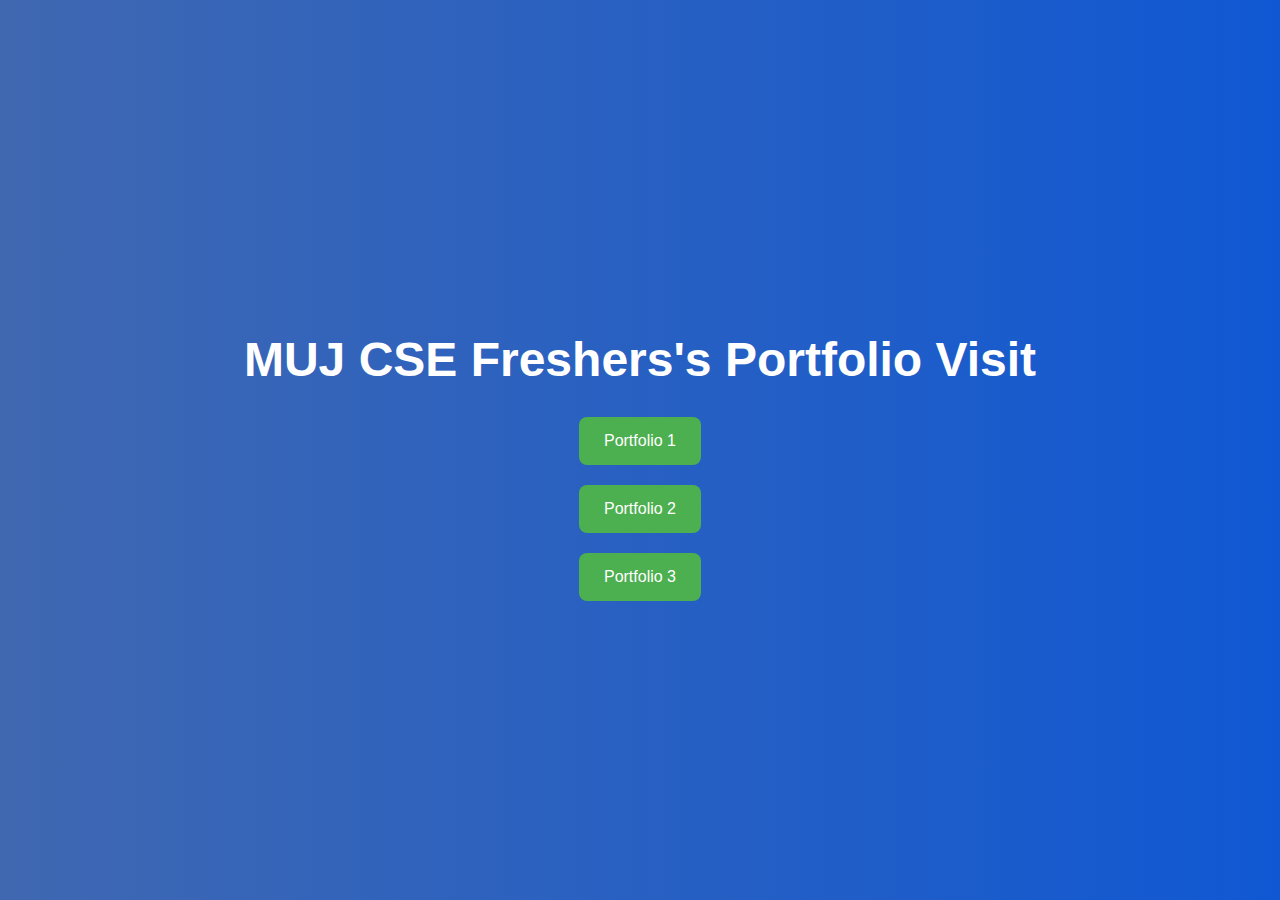
<file: index.html>
<!DOCTYPE html>
<html lang="en">
<head>
  <meta charset="UTF-8">
  <meta name="viewport" content="width=device-width, initial-scale=1">
  <title> MUJ Fresher's Portfolio Visit</title>
  <style>
    body {
      margin: 0;
      font-family: 'Segoe UI', sans-serif;
      background: linear-gradient(to right, #4068b1, #1058d3);
      color: white;
      display: flex;
      flex-direction: column;
      align-items: center;
      justify-content: center;
      height: 100vh;
      animation: fadeIn 2s ease-in;
    }

    h1 {
      font-size: 3em;
      margin-bottom: 30px;
      animation: slideDown 1.5s ease-out;
    }

    .links {
      display: flex;
      flex-direction: column;
      gap: 20px;
      animation: fadeInLinks 2s ease-in;
    }

    a {
      text-decoration: none;
      color: #ffffff;
      background-color: #4CAF50;
      padding: 15px 25px;
      border-radius: 8px;
      transition: transform 0.3s, background-color 0.3s;
    }

    a:hover {
      background-color: #45a049;
      transform: scale(1.05);
    }

    @keyframes fadeIn {
      from { opacity: 0; }
      to { opacity: 1; }
    }

    @keyframes slideDown {
      from { transform: translateY(-50px); opacity: 0; }
      to { transform: translateY(0); opacity: 1; }
    }

    @keyframes fadeInLinks {
      from { opacity: 0; transform: translateY(20px); }
      to { opacity: 1; transform: translateY(0); }
    }
  </style>
</head>
<body>
  <h1>MUJ CSE Freshers's Portfolio Visit</h1>
  <div class="links">
    <a href="Porftfolio_SHINJONDAS.html">Portfolio 1</a>
    <a href="portfolio_Yash.html">Portfolio 2</a>
    <a href="portfolio_Chris.html">Portfolio 3</a>
  </div>
</body>
</html>
</file>
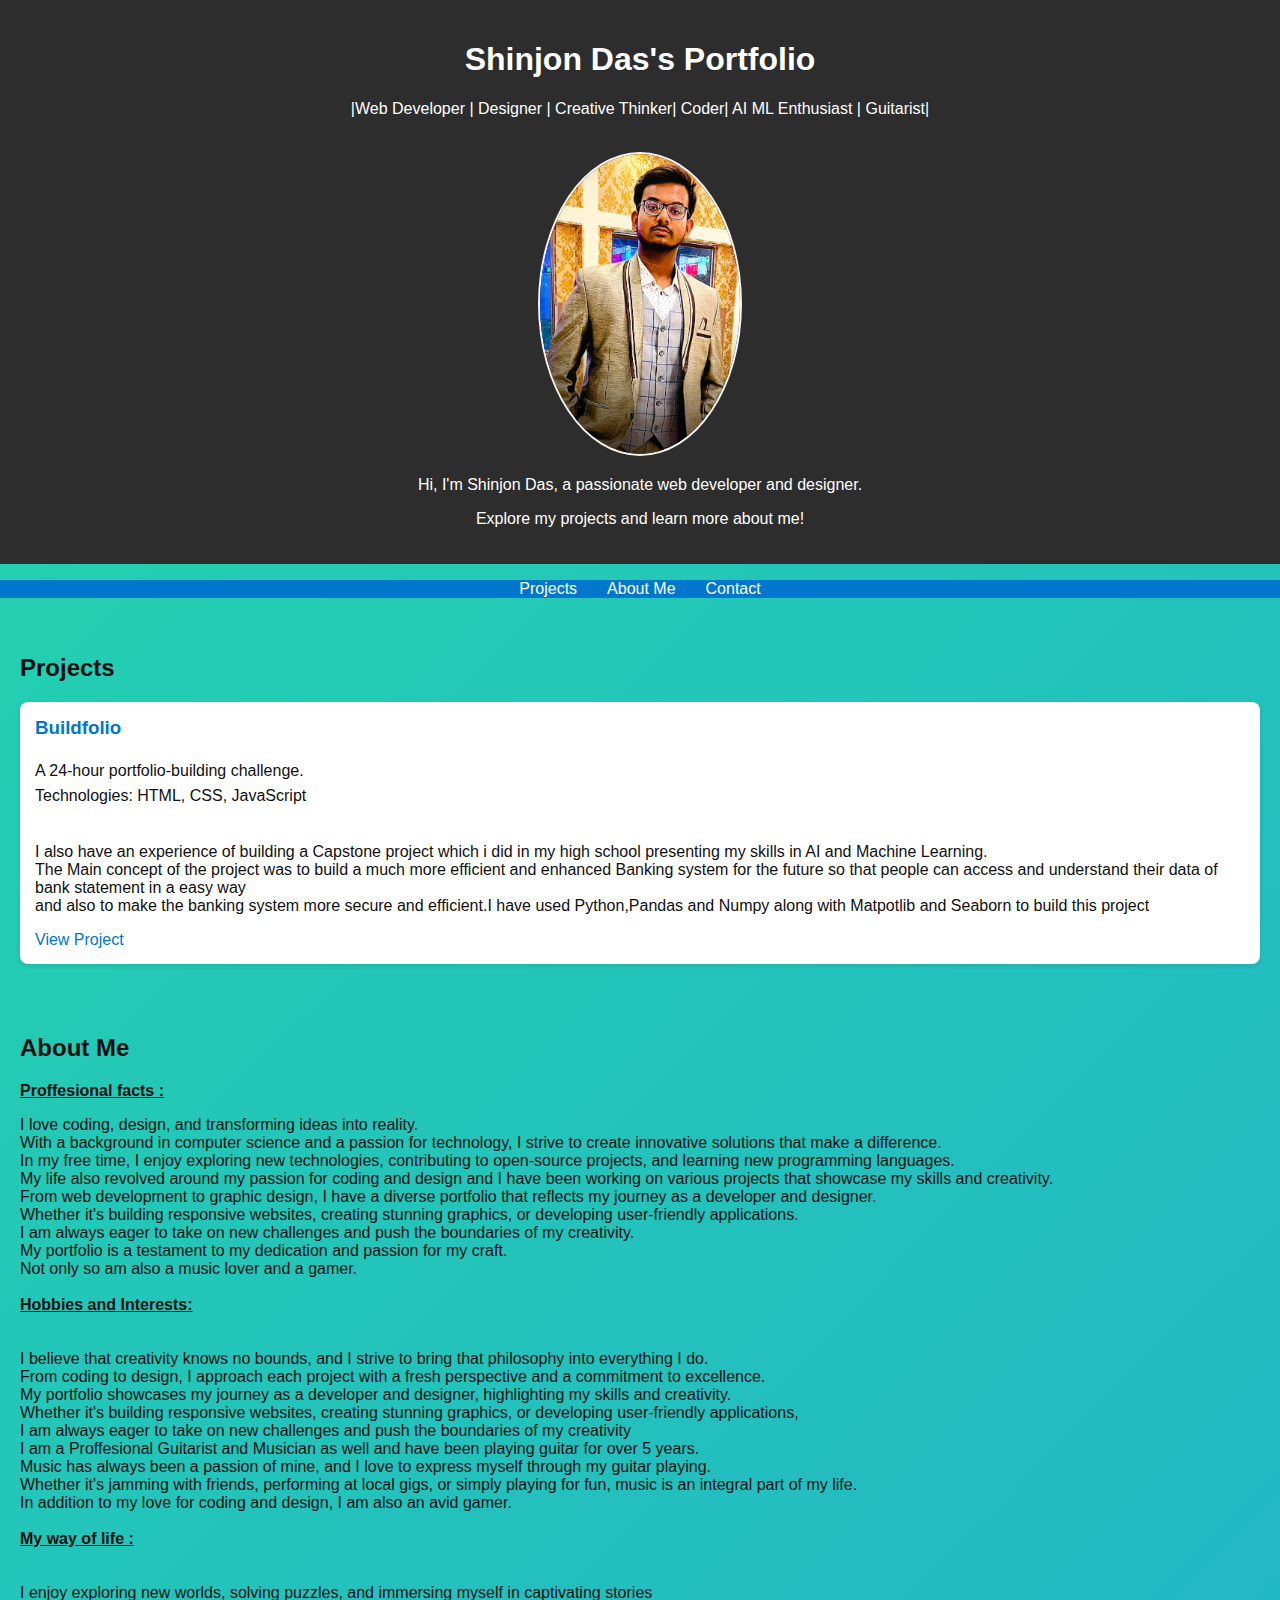
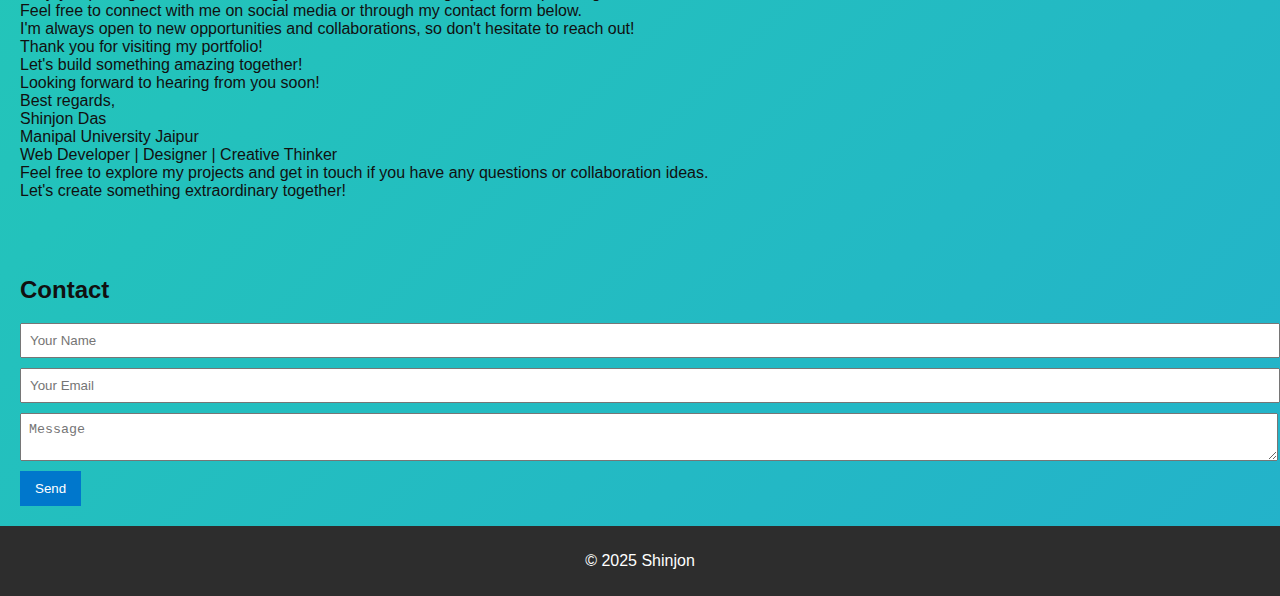
<file: Porftfolio_SHINJONDAS.html>
<!DOCTYPE html>
<html lang="en">
<head>
  <meta charset="UTF-8" />
  <meta name="viewport" content="width=device-width, initial-scale=1.0" />
  <title>MUJ FRESHERS Portfolio</title>
  <link rel="stylesheet" href="Style.css" />
  <meta charset="UTF-8">
  <title>My Portfolio</title>
  <style>
    .portrait
    {
      width: 200px;
      border-radius: 50%;
      border: 2px solid #f6f3f3;
    }
  </style>
</head>
<body>
  <header>
    <h1>Shinjon Das's Portfolio</h1>
    <p>|Web Developer | Designer | Creative Thinker| Coder| AI ML Enthusiast | Guitarist|</p>
    
    <div class="fade-in">Welcome to my portfolio!</div>

    <img src="FORMAL1.jpg"class="portrait">

  </body>
  <style>
  .fade { opacity: 0; transition: opacity 1s ease-in; }
  .fade.visible { opacity: 1; }
</style>

<script>
  const faders = document.querySelectorAll('.fade');
  window.addEventListener('scroll', () => {
    faders.forEach(el => {
      const position = el.getBoundingClientRect().top;
      if (position < window.innerHeight - 100) {
        el.classList.add('visible');
      }
    });
  });
</script>
    <p>Hi, I'm Shinjon Das, a passionate web developer and designer.</p>
    <p>Explore my projects and learn more about me!</p>
    
  </header>

  <nav>
    <ul>
      <li><a href="#projects">Projects</a></li>
      <li><a href="#about">About Me</a></li>
      <li><a href="#contact">Contact</a></li>
    </ul>
  </nav>

  <section id="projects">
    <h2>Projects</h2>
    <div class="card">
      <h3>Buildfolio</h3>
      <p>A 24-hour portfolio-building challenge.
        <br>Technologies: HTML, CSS, JavaScript</p>
        <br>I also have an experience of building a Capstone project which i did in my high school presenting my skills in AI and Machine Learning.
        <br>The Main concept of the project was to build a much more efficient and enhanced Banking system for the future so that people can access and understand their data of bank statement in a easy way 
        <br>and also to make the banking system more secure and efficient.I have used Python,Pandas and Numpy along with Matpotlib and Seaborn to build this project
      </p>
      <a href="https://github.com/Shinjon-Soul0208?tab=repositories"">View Project</a>
    </div>
  </section>

  <section id="about">
    <h2>About Me</h2>
    </h5><u><b>Proffesional facts :</b></u></h5>
    <p>I love coding, design, and transforming ideas into reality.
        <br>With a background in computer science and a passion for technology, I strive to create innovative solutions that make a difference.
        <br>In my free time, I enjoy exploring new technologies, contributing to open-source projects, and learning new programming languages.
        <br>My life also revolved around my passion for coding and design and I have been working on various projects that showcase my skills and creativity.
        <br>From web development to graphic design, I have a diverse portfolio that reflects my journey as a developer and designer.
        <br>Whether it's building responsive websites, creating stunning graphics, or developing user-friendly applications.
        <br>I am always eager to take on new challenges and push the boundaries of my creativity.
        <br>My portfolio is a testament to my dedication and passion for my craft.
        <br>Not only so am also a music lover and a gamer.
      <br>
      <br>
      </h5><u><b>Hobbies and Interests:</b></u></h5>
      <br>
      <br>
        <br>I believe that creativity knows no bounds, and I strive to bring that philosophy into everything I do.
        <br >From coding to design, I approach each project with a fresh perspective and a commitment to excellence.
        <br>My portfolio showcases my journey as a developer and designer, highlighting my skills and creativity.
        <br>Whether it's building responsive websites, creating stunning graphics, or developing user-friendly applications,
        <br>I am always eager to take on new challenges and push the boundaries of my creativity
        <br>I am  a Proffesional Guitarist and Musician as well and have been playing guitar for over 5 years.
        <br>Music has always been a passion of mine, and I love to express myself through my guitar playing.
        <br>Whether it's jamming with friends, performing at local gigs, or simply playing for fun, music is an integral part of my life.
        <br>In addition to my love for coding and design, I am also an avid gamer.
        <br>
        <br>
  </h5><u><b>My way of life :</b></u></h5>
        <br>
        <br>
        <br>I enjoy exploring new worlds, solving puzzles, and immersing myself in captivating stories
        <br>Feel free to connect with me on social media or through my contact form below.
        <br>I'm always open to new opportunities and collaborations, so don't hesitate to reach out!
        <br>Thank you for visiting my portfolio!
        <br>Let's build something amazing together!
        <br>Looking forward to hearing from you soon!
        <br>Best regards,
        <br>Shinjon Das
        <br>Manipal University Jaipur
        <br>Web Developer | Designer | Creative Thinker
        <br>Feel free to explore my projects and get in touch if you have any questions or collaboration ideas.
        <br>Let's create something extraordinary together!  
        
    </p>
  </section>

  <section id="contact">
    <h2>Contact</h2>
    <form id="contactForm">
      <input type="text" placeholder="Your Name" required />
      <input type="email" placeholder="Your Email" required />
      <textarea placeholder="Message" required></textarea>
      <button type="submit">Send</button>
    </form>
  </section>

  <footer>
    <p>&copy; 2025 Shinjon</p>
  </footer>

  <script src="Script.js"></script>


</body>
</html>
</file>
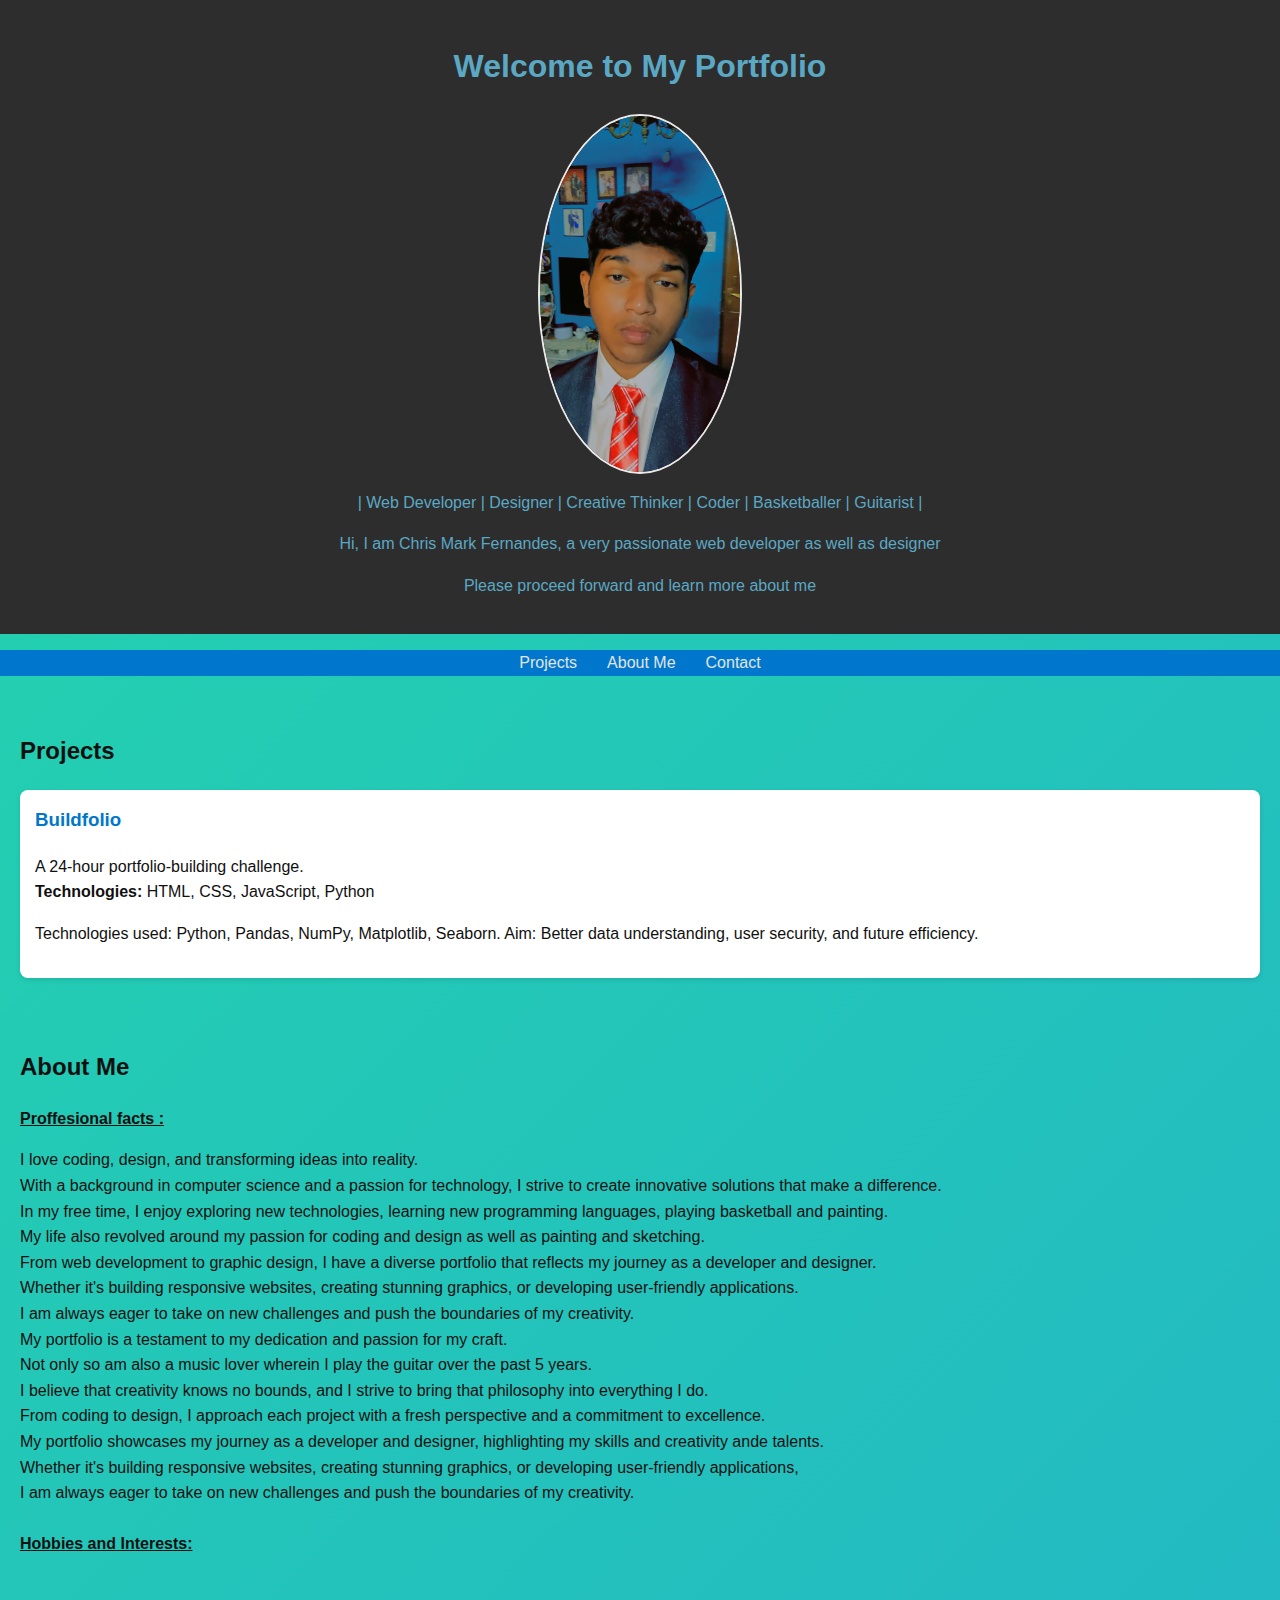
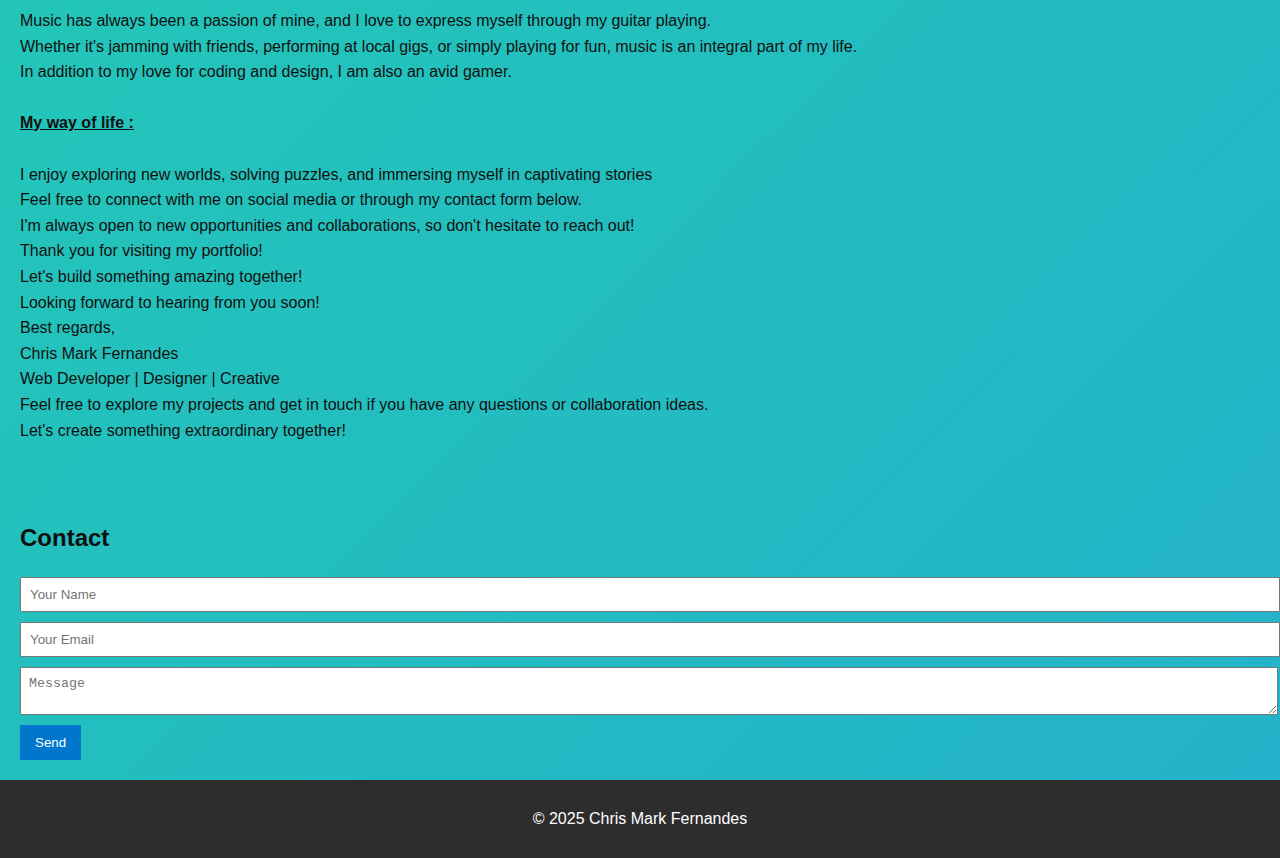
<file: portfolio_Chris.html>
<!--Chris's Portfolio-->
<!DOCTYPE html>
<html lang="en">
<head>
  <meta charset="UTF-8" />
  <meta name="viewport" content="width=device-width, initial-scale=1.0" />
  <title>Chris Mark Fernandes Portfolio</title>
  <link rel="stylesheet" href="Style.css" />
  <style>
    .portrait {
      width: 200px;
      border-radius: 50%;
      border: 2px solid #ece9e9;
      display: block;
      margin: 0 auto;
    }
    body {
      font-family: Arial, sans-serif;
      line-height: 1.6;
      margin: 0;
      padding: 0;
      background-color: #0a0404;
    }
    header {
      text-align: center;
      padding: 20px;
      color: #5ba8c4;
    }
    nav ul {
      list-style: none;
      padding: 0;
      text-align: center;
    }
    nav ul li {
      display: inline;
      margin: 0 15px;
    }
    nav ul li a {
      color: #e1e5e6;
      text-decoration: none;
    }
  </style>
</head>
<body>
  <header>
    <h1>Welcome to My Portfolio</h1>
    <img src="FORMAL3.jpg" class="portrait">
    <p>| Web Developer | Designer | Creative Thinker | Coder | Basketballer | Guitarist |</p>
    <p> Hi, I am Chris Mark Fernandes, a very passionate web developer as well as designer </p>
    <p> Please proceed forward and learn more about me </p>
  </header>

  <nav>
    <ul>
      <li><a href="#projects">Projects</a></li>
      <li><a href="#about">About Me</a></li>
      <li><a href="#contact">Contact</a></li>
    </ul>
  </nav>

  <section id="projects">
    <h2>Projects</h2>
    <div class="card">
      <h3>Buildfolio</h3>
      <p>
        A 24-hour portfolio-building challenge.<br>
        <strong>Technologies:</strong> HTML, CSS, JavaScript, Python
      </p>
      <p>
        Technologies used: Python, Pandas, NumPy, Matplotlib, Seaborn.
        Aim: Better data understanding, user security, and future efficiency.
      </p>
    </div>
  </section>

  <section id="about">
    <h2>About Me</h2>
  </h5><u><b>Proffesional facts :</b></u></h5>
     <p>I love coding, design, and transforming ideas into reality.
        <br>With a background in computer science and a passion for technology, I strive to create innovative solutions that make a difference.
        <br>In my free time, I enjoy exploring new technologies, learning new programming languages, playing basketball and painting.
        <br>My life also revolved around my passion for coding and design as well as painting and sketching.
        <br>From web development to graphic design, I have a diverse portfolio that reflects my journey as a developer and designer.
        <br>Whether it's building responsive websites, creating stunning graphics, or developing user-friendly applications.
        <br>I am always eager to take on new challenges and push the boundaries of my creativity.
        <br>My portfolio is a testament to my dedication and passion for my craft.
        <br>Not only so am also a music lover wherein I play the guitar over the past 5 years.
        <br>I believe that creativity knows no bounds, and I strive to bring that philosophy into everything I do.
        <br >From coding to design, I approach each project with a fresh perspective and a commitment to excellence.
        <br>My portfolio showcases my journey as a developer and designer, highlighting my skills and creativity ande talents.
        <br>Whether it's building responsive websites, creating stunning graphics, or developing user-friendly applications,
        <br>I am always eager to take on new challenges and push the boundaries of my creativity.
         <br>
         <br>
  </h5><u><b>Hobbies and Interests:</b></u></h5>
        <br>
        <br>
        <br>Music has always been a passion of mine, and I love to express myself through my guitar playing.
        <br>Whether it's jamming with friends, performing at local gigs, or simply playing for fun, music is an integral part of my life.
        <br>In addition to my love for coding and design, I am also an avid gamer.
        <br>
        <br>
     </h5><u><b>My way of life :</b></u></h5>
        <br>
        <br>I enjoy exploring new worlds, solving puzzles, and immersing myself in captivating stories
        <br>Feel free to connect with me on social media or through my contact form below.
        <br>I'm always open to new opportunities and collaborations, so don't hesitate to reach out!
        <br>Thank you for visiting my portfolio!
        <br>Let's build something amazing together!
        <br>Looking forward to hearing from you soon!
        <br>Best regards,
        <br>Chris Mark Fernandes
        <br>Web Developer | Designer | Creative
        <br>Feel free to explore my projects and get in touch if you have any questions or collaboration ideas.
        <br>Let's create something extraordinary together! 
    </p>
  </section>

  <section id="contact">
    <h2>Contact</h2>
    <form id="contactForm">
      <input type="text" placeholder="Your Name" required />
      <input type="email" placeholder="Your Email" required />
      <textarea placeholder="Message" required></textarea>
      <button type="submit">Send</button>
    </form>
  </section>

  <footer>
    <p>&copy; 2025 Chris Mark Fernandes</p>
  </footer>


  <script src="Script.js"></script>
</body>
</html>
</file>
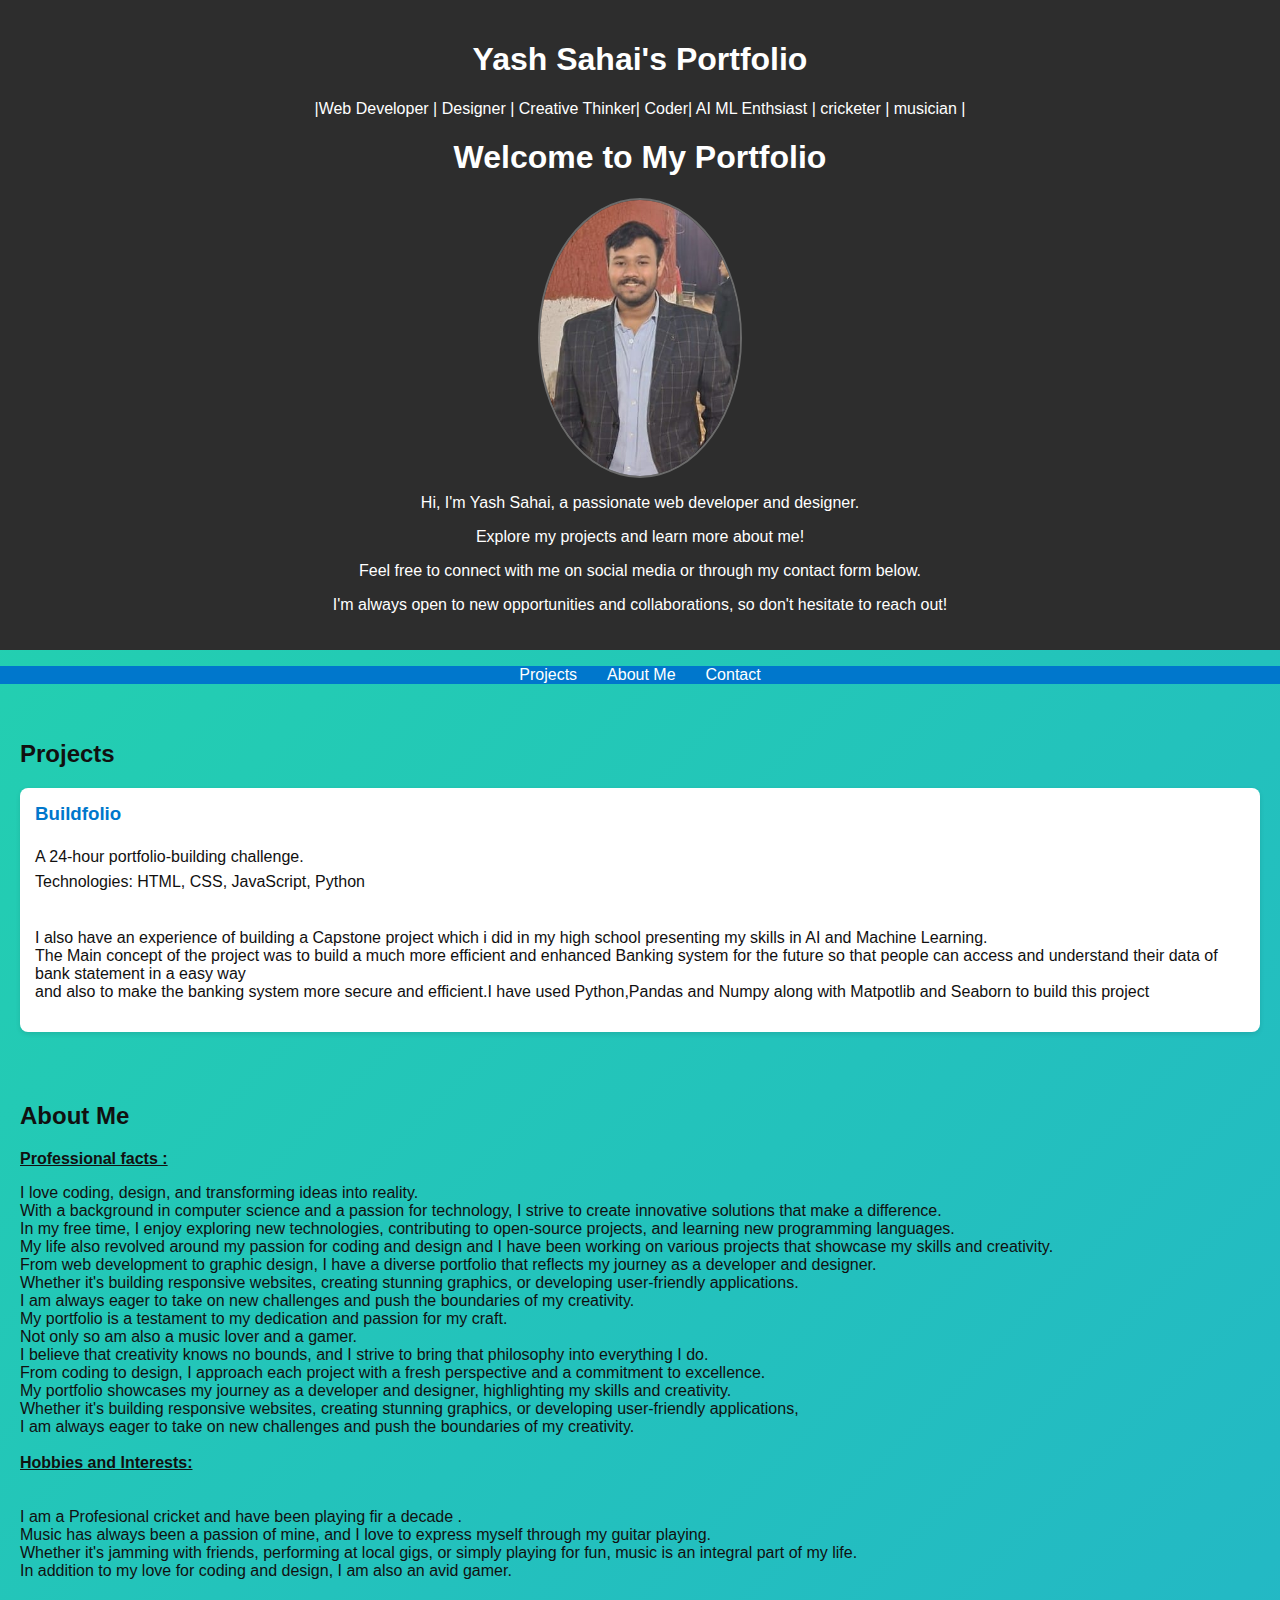
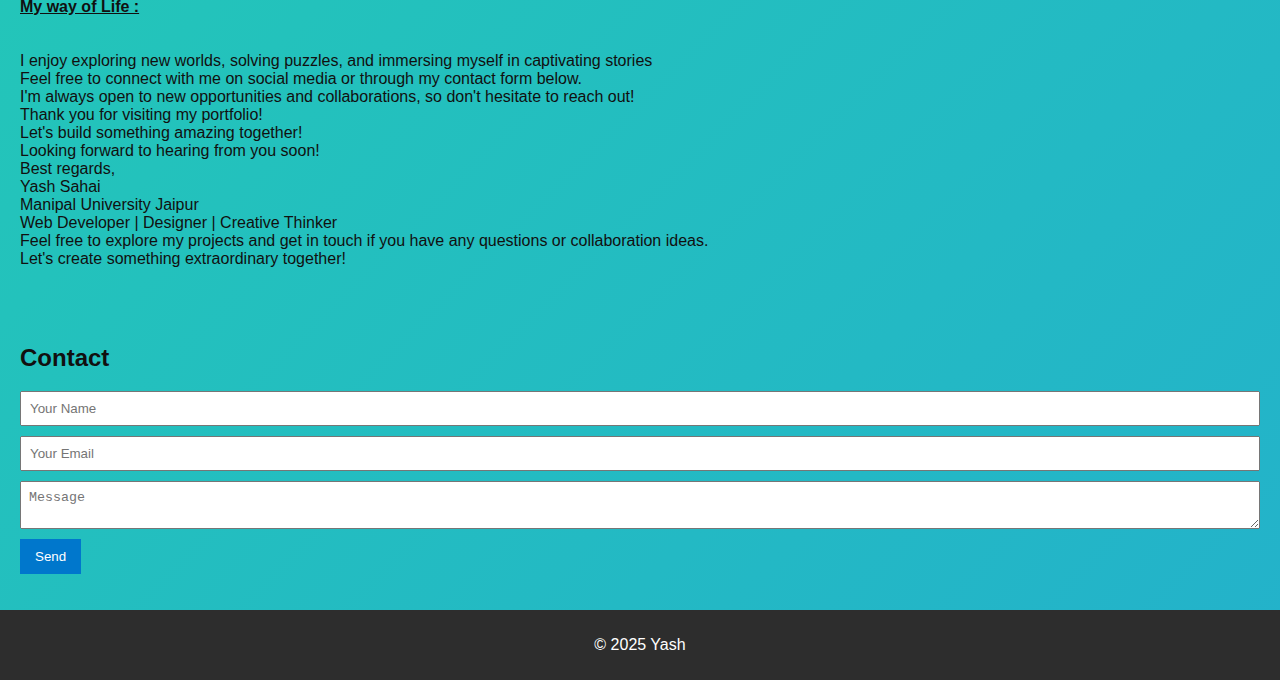
<file: portfolio_Yash.html>
<!--This file is for html code to be added by Yash.-->
<html lang="en">
<head>
  <meta charset="UTF-8" />
  <meta name="viewport" content="width=device-width, initial-scale=1.0" />
  <title>Yash Sahai's Portfolio</title>
  <link rel="stylesheet" href="Style.css" />
</head>
<head>
  <meta charset="UTF-8">
  <title>My Portfolio</title>
  <style>
    .portrait
    {
      width: 200px;
      border-radius: 50%;
      border: 2px solid #6b6b6b;
    }
  </style>
</head>

<body>
  <header>
    <h1>Yash Sahai's Portfolio</h1>
    <p>|Web Developer | Designer | Creative Thinker| Coder| AI ML Enthsiast | cricketer | musician |</p>
    <body>
  <h1>Welcome to My Portfolio</h1>
  <img src="FORMAL2.jpg" class="portrait">
</body>
    <p>Hi, I'm Yash Sahai, a passionate web developer and designer.</p>
    <p>Explore my projects and learn more about me!</p>
    <p>Feel free to connect with me on social media or through my contact form below.</p>
    <p>I'm always open to new opportunities and collaborations, so don't hesitate to reach out!</p>
  </header>
 
  <nav>
    <ul>
      <li><a href="#projects">Projects</a></li>
      <li><a href="#about">About Me</a></li>
      <li><a href="#contact">Contact</a></li>
    </ul>
  </nav>

  <section id="projects">
    <h2>Projects</h2>
    <div class="card">
      <h3>Buildfolio</h3>
      <p>A 24-hour portfolio-building challenge.
        <br>Technologies: HTML, CSS, JavaScript, Python</p>
        <br>I also have an experience of building a Capstone project which i did in my high school presenting my skills in AI and Machine Learning.
        <br>The Main concept of the project was to build a much more efficient and enhanced Banking system for the future so that people can access and understand their data of bank statement in a easy way 
        <br>and also to make the banking system more secure and efficient.I have used Python,Pandas and Numpy along with Matpotlib and Seaborn to build this project
      </p>
  </section>

  <section id="about">
    <h2>About Me</h2>
  </h5><u><b> Professional facts :</b></u></h5>
    <p>I love coding, design, and transforming ideas into reality.
        <br>With a background in computer science and a passion for technology, I strive to create innovative solutions that make a difference.
        <br>In my free time, I enjoy exploring new technologies, contributing to open-source projects, and learning new programming languages.
        <br>My life also revolved around my passion for coding and design and I have been working on various projects that showcase my skills and creativity.
        <br>From web development to graphic design, I have a diverse portfolio that reflects my journey as a developer and designer.
        <br>Whether it's building responsive websites, creating stunning graphics, or developing user-friendly applications.
        <br>I am always eager to take on new challenges and push the boundaries of my creativity.
        <br>My portfolio is a testament to my dedication and passion for my craft.
        <br>Not only so am also a music lover and a gamer.
        <br>I believe that creativity knows no bounds, and I strive to bring that philosophy into everything I do.
        <br >From coding to design, I approach each project with a fresh perspective and a commitment to excellence.
        <br>My portfolio showcases my journey as a developer and designer, highlighting my skills and creativity.
        <br>Whether it's building responsive websites, creating stunning graphics, or developing user-friendly applications,
        <br>I am always eager to take on new challenges and push the boundaries of my creativity.
        <br>
        <br>
    </h5><u><b>Hobbies and Interests:</b></u></h5>
        <br>
        <br>
        <br>I am  a Profesional cricket and have been playing fir a decade . 
        <br>Music has always been a passion of mine, and I love to express myself through my guitar playing.
        <br>Whether it's jamming with friends, performing at local gigs, or simply playing for fun, music is an integral part of my life.
        <br>In addition to my love for coding and design, I am also an avid gamer.
        <br>
        <br>
  </h5><u><b> My way of Life :</b></u></h5>
        <br>
        <br>
        <br>I enjoy exploring new worlds, solving puzzles, and immersing myself in captivating stories
        <br>Feel free to connect with me on social media or through my contact form below.
        <br>I'm always open to new opportunities and collaborations, so don't hesitate to reach out!
        <br>Thank you for visiting my portfolio!
        <br>Let's build something amazing together!
        <br>Looking forward to hearing from you soon!
        <br>Best regards,
        <br>Yash Sahai
        <br>Manipal University Jaipur
        <br>Web Developer | Designer | Creative Thinker 
        <br>Feel free to explore my projects and get in touch if you have any questions or collaboration ideas.
        <br>Let's create something extraordinary together!  
        
    </p>
  </section>

  <section id="contact">
    <h2>Contact</h2>
    <form id="contactForm">
      <input type="text" placeholder="Your Name" required />
      <input type="email" placeholder="Your Email" required />
      <textarea placeholder="Message" required></textarea>
      <button type="submit">Send</button>
    </form>
  </section>

  <footer>
    <p>&copy; 2025 Yash</p>
  </footer>

  
  <script src="Script.js"></script>
</body>
</html>
</file>
<file: Style.css>
body {
  margin: 0;
  font-family: 'Segoe UI', sans-serif;
  background: #141313;
  color: #111010;
}
header {
  background: #2d2d2d;
  color: white;
  padding: 20px;
  text-align: center;
}
nav ul {
  display: flex;
  justify-content: center;
  list-style: none;
  padding: 0;
  background: #0077cc;
}
nav ul li {
  margin: 0 15px;
}
nav ul li a {
  color: white;
  text-decoration: none;
}
section {
  padding: 20px;
}
.card {
  background: white;
  padding: 15px;
  margin-bottom: 10px;
  border-radius: 8px;
  box-shadow: 0 2px 5px rgba(0,0,0,0.1);
}
form input, form textarea {
  display: block;
  width: 100%;
  margin-bottom: 10px;
  padding: 8px;
}
button {
  background: #0077cc;
  color: white;
  border: none;
  padding: 10px 15px;
  cursor: pointer;
}
button:hover {
  background: #005fa3;
}
footer {
  text-align: center;
  padding: 10px;
  background: #2d2d2d;
  color: white;
}

.fade-in {
  opacity: 0;
  animation: fadeIn 2s ease-in forwards;
}

@keyframes fadeIn {
  to {
    opacity: 1;
  }
}

body {
  background: linear-gradient(-45deg, #ee7752, #e73c7e, #23a6d5, #23d5ab);
  background-size: 400% 400%;
  animation: gradientBG 15s ease infinite;
}

@keyframes gradientBG {
  0% {background-position: 0% 50%;}
  50% {background-position: 100% 50%;}
  100% {background-position: 0% 50%;}
}

@media (max-width: 600px) {
  nav ul {
    flex-direction: column;
  }
  nav ul li {
    margin: 10px 0;
  }
  form input, form textarea {
    width: calc(100% - 16px);
  }
}

card:hover {
  transform: scale(1.05);
  box-shadow: 0 10px 20px rgba(0,0,0,0.2);
  transition: all 0.3s ease-in-out;
}
.card {
  transition: transform 0.3s ease, box-shadow 0.3s ease;
}
.card img {
  max-width: 100%;
  border-radius: 8px;
}
.card h3 {
  margin-top: 0;
  color: #0077cc;
} 
.card p {
  line-height: 1.6;
}
.card a {
  color: #0077cc;
  text-decoration: none;
}
.card a:hover {
  text-decoration: underline;
}
.card .button {
  display: inline-block;
  margin-top: 10px;
  background: #0077cc;
  color: white;
  padding: 8px 12px;
  border-radius: 4px;
  text-decoration: none;
}
.card .button:hover {
  background: #005fa3;
}
.card .button:active {
  background: #004d80;
}
.card .button:focus {
  outline: none;
  box-shadow: 0 0 0 2px rgba(0, 119, 204, 0.5);
}
.card .button:disabled {
  background: #cccccc;
  cursor: not-allowed;
}
.card .button:disabled:hover {
  background: #cccccc;
}
.card .button:disabled:active {
  background: #cccccc;
}
.card .button:disabled:focus {
  box-shadow: none;
}
.card .button:focus-visible {
  outline: 2px solid #0077cc;
  outline-offset: 2px;
}
.card .button:focus:not(:focus-visible) {
  outline: none;
}
.card .button:focus-visible:hover {
  background: #005fa3;
}
.card .button:focus-visible:active {
  background: #004d80;
}
.card .button:focus-visible:disabled {
  background: #cccccc;
}
.card .button:focus-visible:disabled:hover {
  background: #cccccc;
}
.card .button:focus-visible:disabled:active {
  background: #cccccc;
}
.card .button:focus-visible:disabled:focus {
  box-shadow: none;
}
.card .button:focus-visible:disabled:focus-visible {
  outline: none;
}
.card .button:focus-visible:disabled:focus:not(:focus-visible) {
  outline: none;
}

.dark-mode {
  background-color: #121212;
  color: #ffffff;
}
.dark-mode header {
  background: #1f1f1f;
}
.dark-mode nav ul {
  background: #333;
} 
.dark-mode nav ul li a {
  color: #ffffff;
}
.dark-mode section {
  background: #1f1f1f;
}
.dark-mode .card {
  background: #2a2a2a;
  color: #ffffff;
}
.dark-mode footer {
  background: #1f1f1f;
}
.dark-mode button {
  background: #0077cc;
  color: white;
}
.dark-mode button:hover {
  background: #005fa3;
}
.dark-mode form input,
.dark-mode form textarea {  
  background: #333;
  color: #ffffff;
  border: 1px solid #555;
}
.dark-mode form input:focus,
.dark-mode form textarea:focus {
  border-color: #0077cc;
  outline: none;
}
.dark-mode .card h3 {
  color: #0077cc;
}
.dark-mode .card a {
  color: #0077cc;
}
.dark-mode .card a:hover {
  text-decoration: underline;
}
.dark-mode .card .button {
  background: #0077cc;
  color: white;
}
.dark-mode .card .button:hover {
  background: #005fa3;
}
.dark-mode .card .button:active {
  background: #004d80;
}
.dark-mode .card .button:disabled {
  background: #555;
  cursor: not-allowed;
}
.dark-mode .card .button:disabled:hover {
  background: #555;
}
.dark-mode .card .button:disabled:active {
  background: #555;
}
.dark-mode .card .button:disabled:focus {
  box-shadow: none;
}
.dark-mode .card .button:focus-visible {
  outline: 2px solid #0077cc;
  outline-offset: 2px;
}
.dark-mode .card .button:focus:not(:focus-visible) {
  outline: none;
}
.dark-mode .card .button:focus-visible:hover {
  background: #005fa3;
}
.dark-mode .card .button:focus-visible:active {
  background: #004d80;
}
.dark-mode .card .button:focus-visible:disabled {
  background: #555;
}
.dark-mode .card .button:focus-visible:disabled:hover {
  background: #555;
}
.dark-mode .card .button:focus-visible:disabled:active {
  background: #555;
}
.dark-mode .card .button:focus-visible:disabled:focus {
  box-shadow: none;
}

.dark-mode .card .button:focus-visible:disabled:focus-visible {
  outline: none;
}
.dark-mode .card .button:focus-visible:disabled:focus:not(:focus-visible) {
  outline: none;
} 

.pulse {
  animation: pulse 2s infinite;
}

@keyframes pulse {
  0% {
    transform: scale(1);
    opacity: 1;
  }
  50% {
    transform: scale(1.05);
    opacity: 0.7;
  }
  100% {
    transform: scale(1);
    opacity: 1;
</file>
